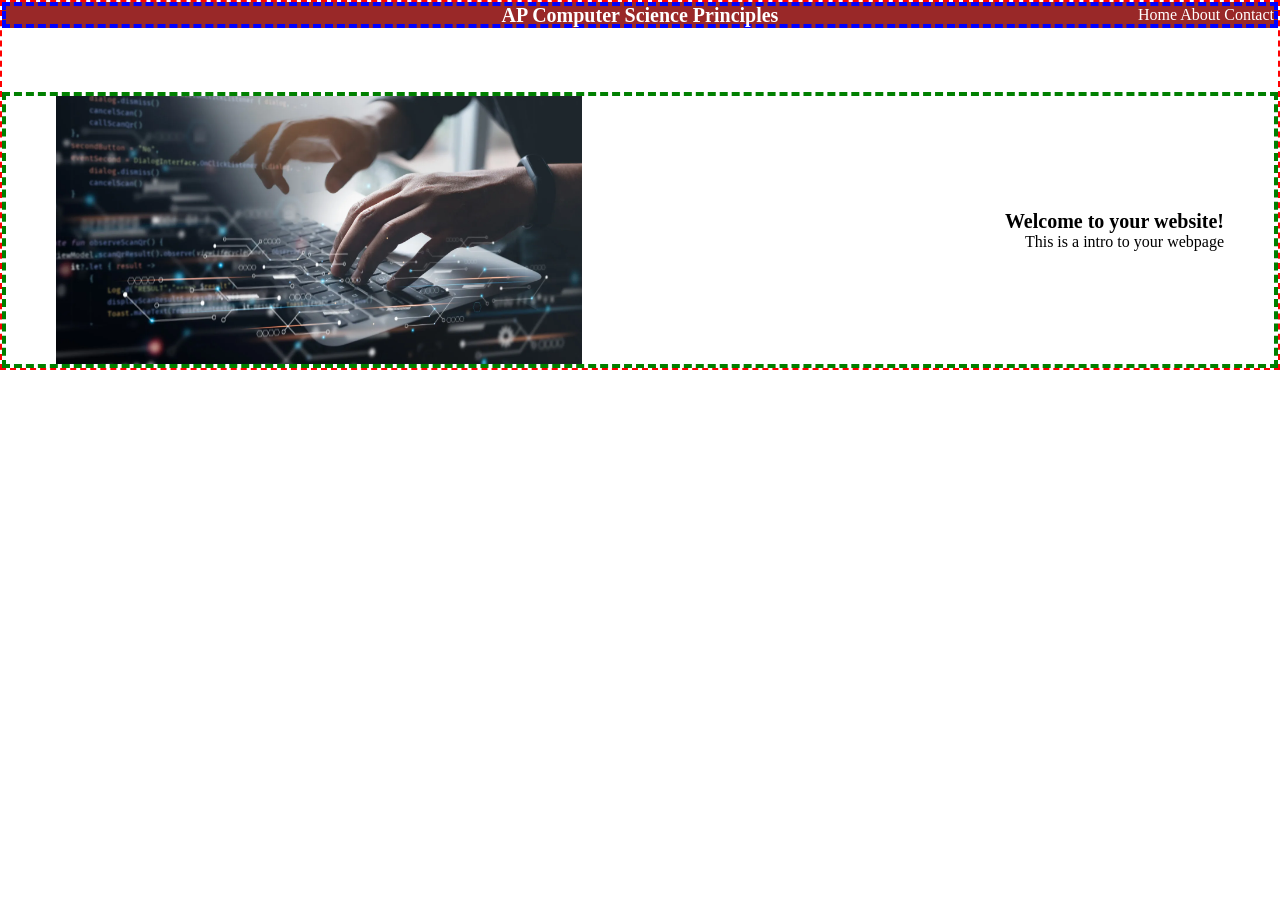
<file: index.html>
<!DOCTYPE html>
<html lang="en">

<head>
    <meta charset="UTF-8">
    <meta name="viewport" content="width=device-width, initial-scale=1.0">
    <title>Document</title>
    <link rel="stylesheet" href="styles.css">
</head>


<body>
     <div class="container">
        <div class="menu">
            <h1 class="menu-title">
                AP Computer Science Principles
            </h1>        
            <nav class="menu-links">
                <a href="index.html">Home</a>
                <a href="about.html">About</a>
                <a href="contact.html">Contact</a>

            </nav>
    
        </div>

        <div class="content">
            <img src="image.png">
            <div class="intro-text">
                <h1>Welcome to your website!</h1>
                <p>This is a intro to your webpage</p>
            </div>
        </div>
     </div>


</body>
</html>
</file>
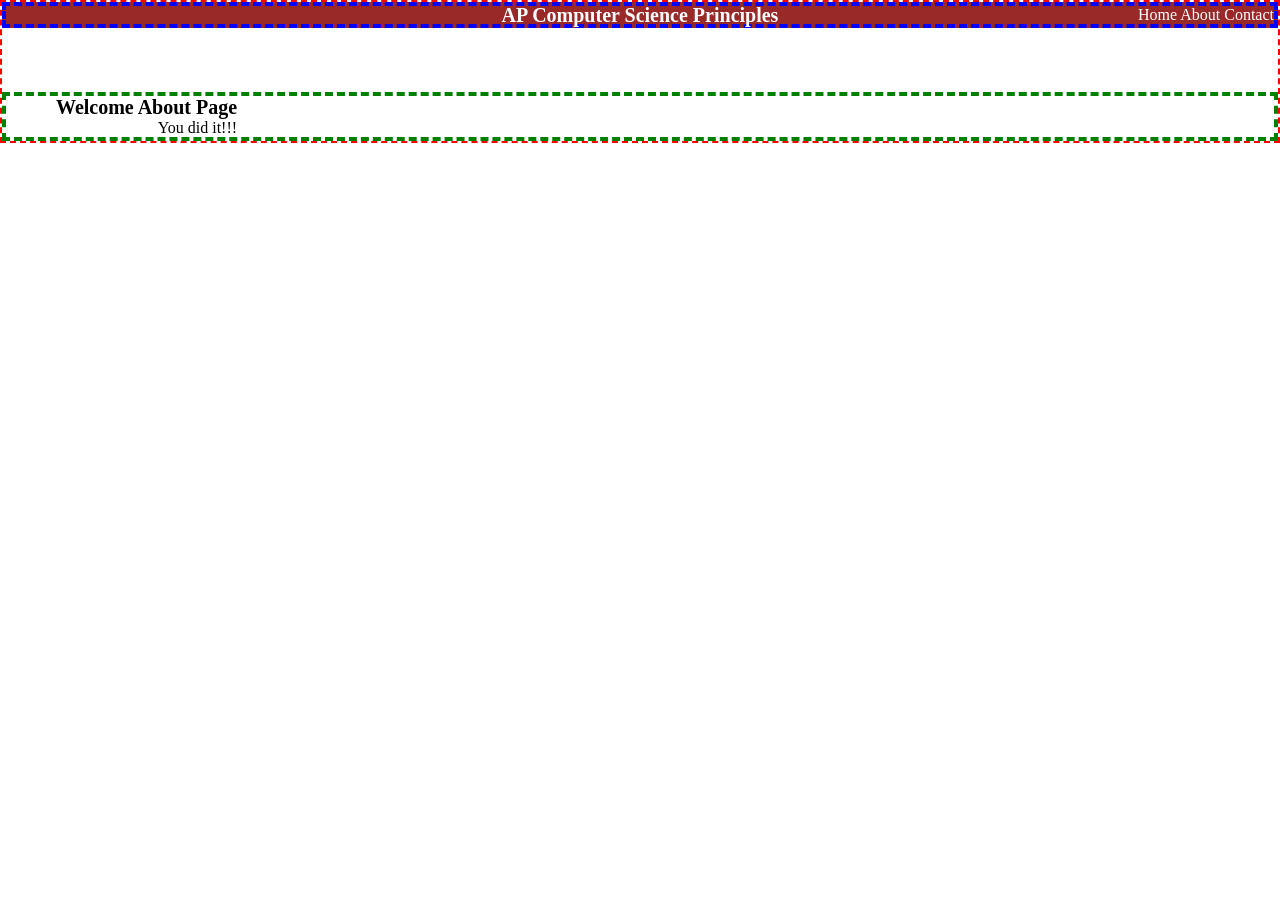
<file: about.html>
<!DOCTYPE html>
<html lang="en">

<head>
    <meta charset="UTF-8">
    <meta name="viewport" content="width=device-width, initial-scale=1.0">
    <title>Document</title>
    <link rel="stylesheet" href="styles.css">
</head>


<body>
     <div class="container">
        <div class="menu">
            <h1 class="menu-title">
                AP Computer Science Principles
            </h1>        
            <nav class="menu-links">
                <a href="index.html">Home</a>
                <a href="about.html">About</a>
                <a href="contact.html">Contact</a>

            </nav>
    
        </div>

        <div class="content">
            <div class="intro-text">
                <h1>Welcome About Page</h1>
                <p>You did it!!!</p>
            </div>
        </div>
     </div>


</body>
</html>
</file>
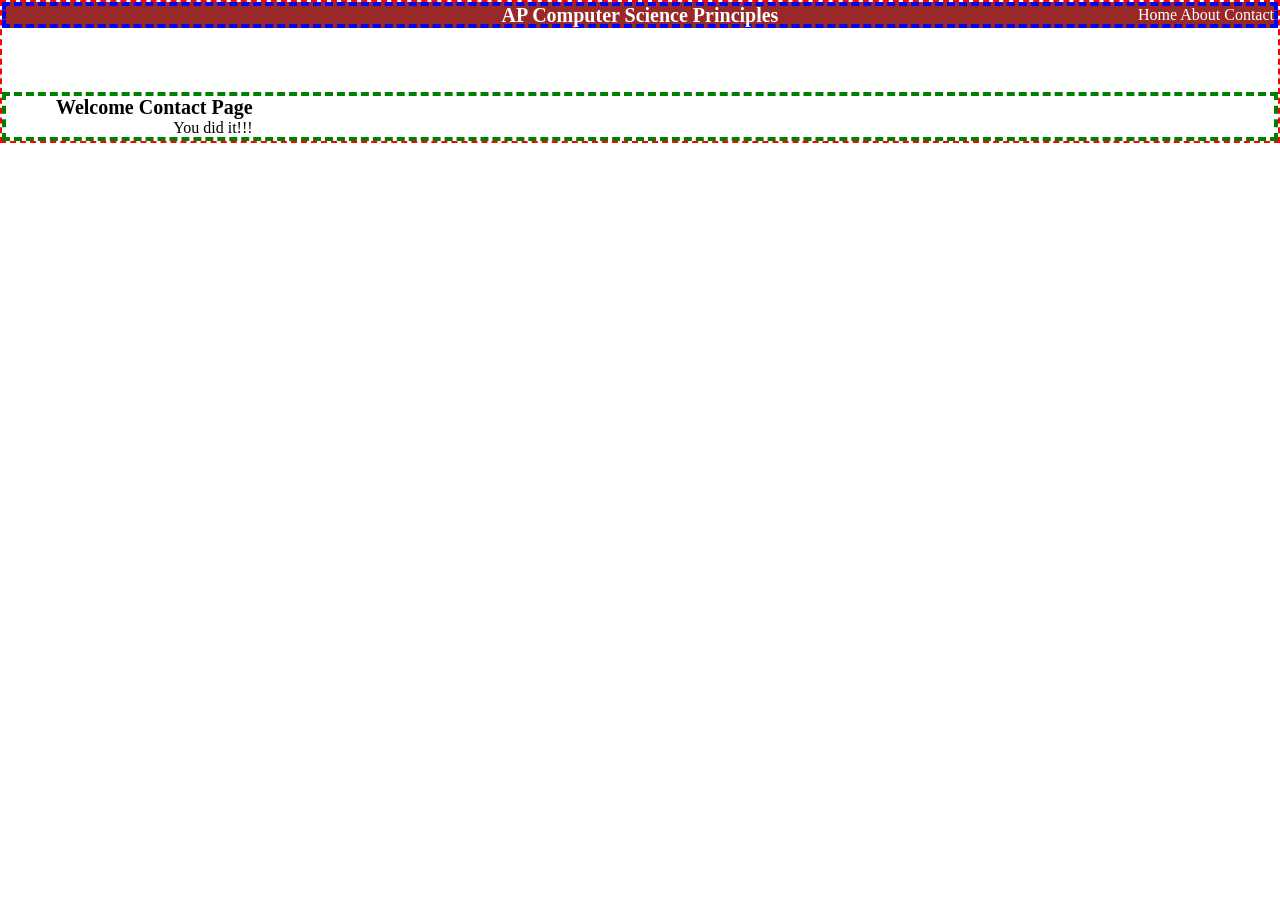
<file: contact.html>
<!DOCTYPE html>
<html lang="en">

<head>
    <meta charset="UTF-8">
    <meta name="viewport" content="width=device-width, initial-scale=1.0">
    <title>Document</title>
    <link rel="stylesheet" href="styles.css">
</head>


<body>
     <div class="container">
        <div class="menu">
            <h1 class="menu-title">
                AP Computer Science Principles
            </h1>        
            <nav class="menu-links">
                <a href="index.html">Home</a>
                <a href="about.html">About</a>
                <a href="contact.html">Contact</a>

            </nav>
    
        </div>

        <div class="content">
            <div class="intro-text">
                <h1>Welcome Contact Page</h1>
                <p>You did it!!!</p>
            </div>
        </div>
     </div>


</body>
</html>
</file>
<file: styles.css>
* {
    margin: 0;
}

.container {
    border: 2px dashed red;
}

.menu{
    border: 2px dashed blue;
}

h1 {
    font-size: 20px;
}

.content{
    border: 4px dashed green;
    display: flex;
    flex-direction: row;
    margin-top: 64px;
    align-items: center;
    justify-content: space-between;
    padding-right: 50px;
    padding-left: 50px;
    animation: content-enter 400ms ease-out;
}

.content img {
    width: 45%;
    height: auto;

}

.menu{
    color: white;
    border: 4px dashed blue;
    background-color: #992828;
    display: flex;
    flex-direction: row;
    align-items: center;
    justify-content: flex-end;

}
.menu a {
    color:white;
    text-decoration: none;
    transition: color 0.3s ease;
}

.menu a:hover{
    color: #ffa2a2;
}

.menu a:active {
    color: red;
}

.menu h1 {
    position: absolute;
    left: 50%;
    transform: translate(-50%);
}
.intro-text{
    text-align:right;
}

@keyframes content-enter {
    from {
        oopacity: 0;
        transform: translateY(100px);
    }

    to {
        opacity: 1;
        transform: translateY(0);
    }
}
</file>
